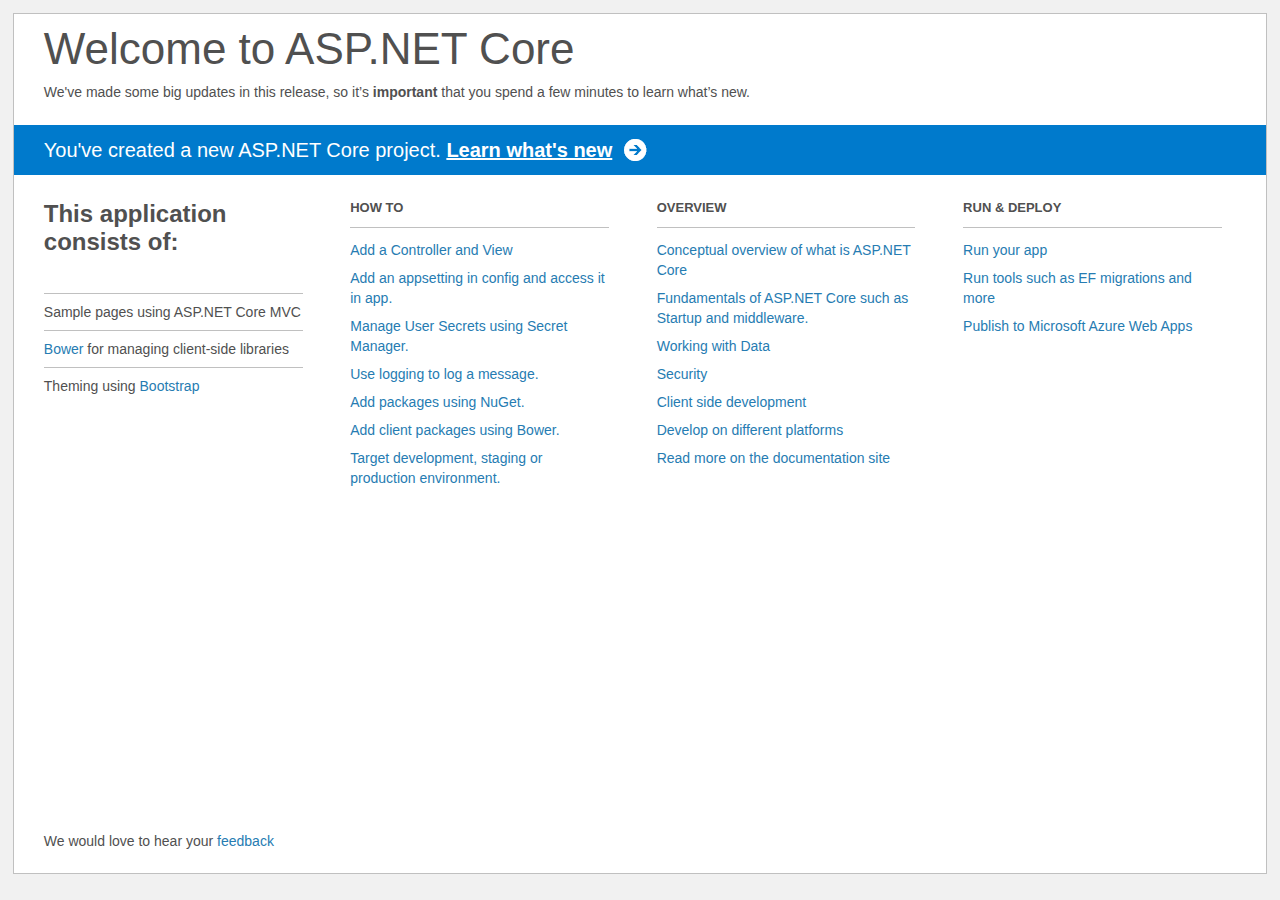
<file: jiupin/src/jiupin/Project_Readme.html>
﻿<!DOCTYPE html>
<html lang="en">
<head>
    <meta charset="utf-8" />
    <title>Welcome to ASP.NET Core</title>
    <style>
        html {
            background: #f1f1f1;
            height: 100%;
        }

        body {
            background: #fff;
            color: #505050;
            font: 14px 'Segoe UI', tahoma, arial, helvetica, sans-serif;
            margin: 1%;
            min-height: 95.5%;
            border: 1px solid silver;
            position: relative;
        }

        #header {
            padding: 0;
        }

            #header h1 {
                font-size: 44px;
                font-weight: normal;
                margin: 0;
                padding: 10px 30px 10px 30px;
            }

            #header span {
                margin: 0;
                padding: 0 30px;
                display: block;
            }

            #header p {
                font-size: 20px;
                color: #fff;
                background: #007acc;
                padding: 0 30px;
                line-height: 50px;
                margin-top: 25px;

            }

                #header p a {
                    color: #fff;
                    text-decoration: underline;
                    font-weight: bold;
                    padding-right: 35px;
                    background: no-repeat right bottom url([data-uri]);
                }

        #main {
            padding: 5px 30px;
            clear: both;
        }

        .section {
            width: 21.7%;
            float: left;
            margin: 0 0 0 4%;
        }

            .section h2 {
                font-size: 13px;
                text-transform: uppercase;
                margin: 0;
                border-bottom: 1px solid silver;
                padding-bottom: 12px;
                margin-bottom: 8px;
            }

            .section.first {
                margin-left: 0;
            }

                .section.first h2 {
                    font-size: 24px;
                    text-transform: none;
                    margin-bottom: 25px;
                    border: none;
                }

                .section.first li {
                    border-top: 1px solid silver;
                    padding: 8px 0;
                }

            .section.last {
                margin-right: 0;
            }

        ul {
            list-style: none;
            padding: 0;
            margin: 0;
            line-height: 20px;
        }

        li {
            padding: 4px 0;
        }

        a {
            color: #267cb2;
            text-decoration: none;
        }

            a:hover {
                text-decoration: underline;
            }

        #footer {
            clear: both;
            padding-top: 50px;
        }

            #footer p {
                position: absolute;
                bottom: 10px;
            }
    </style>
</head>
<body>

    <div id="header">
        <h1>Welcome to ASP.NET Core</h1>
        <span>
            We've made some big updates in this release, so it’s <b>important</b> that you spend
            a few minutes to learn what’s new.
        </span>
        <p>You've created a new ASP.NET Core project. <a href="http://go.microsoft.com/fwlink/?LinkId=518016">Learn what's new</a></p>
    </div>

    <div id="main">
        <div class="section first">
            <h2>This application consists of:</h2>
            <ul>
                <li>Sample pages using ASP.NET Core MVC</li>
                <li><a href="http://go.microsoft.com/fwlink/?LinkId=518004">Bower</a> for managing client-side libraries</li>
                <li>Theming using <a href="http://go.microsoft.com/fwlink/?LinkID=398939">Bootstrap</a></li>
            </ul>
        </div>
        <div class="section">
            <h2>How to</h2>
            <ul>
                <li><a href="http://go.microsoft.com/fwlink/?LinkID=398600">Add a Controller and View</a></li>
                <li><a href="http://go.microsoft.com/fwlink/?LinkID=699562">Add an appsetting in config and access it in app.</a></li>
                <li><a href="http://go.microsoft.com/fwlink/?LinkId=699315">Manage User Secrets using Secret Manager.</a></li>
                <li><a href="http://go.microsoft.com/fwlink/?LinkId=699316">Use logging to log a message.</a></li>
                <li><a href="http://go.microsoft.com/fwlink/?LinkId=699317">Add packages using NuGet.</a></li>
                <li><a href="http://go.microsoft.com/fwlink/?LinkId=699318">Add client packages using Bower.</a></li>
                <li><a href="http://go.microsoft.com/fwlink/?LinkId=699319">Target development, staging or production environment.</a></li>
            </ul>
        </div>
        <div class="section">
            <h2>Overview</h2>
            <ul>
                <li><a href="http://go.microsoft.com/fwlink/?LinkId=518008">Conceptual overview of what is ASP.NET Core</a></li>
                <li><a href="http://go.microsoft.com/fwlink/?LinkId=699320">Fundamentals of ASP.NET Core such as Startup and middleware.</a></li>
                <li><a href="http://go.microsoft.com/fwlink/?LinkId=398602">Working with Data</a></li>
                <li><a href="http://go.microsoft.com/fwlink/?LinkId=398603">Security</a></li>
                <li><a href="http://go.microsoft.com/fwlink/?LinkID=699321">Client side development</a></li>
                <li><a href="http://go.microsoft.com/fwlink/?LinkID=699322">Develop on different platforms</a></li>
                <li><a href="http://go.microsoft.com/fwlink/?LinkID=699323">Read more on the documentation site</a></li>
            </ul>
        </div>
        <div class="section last">
            <h2>Run & Deploy</h2>
            <ul>
                <li><a href="http://go.microsoft.com/fwlink/?LinkID=517851">Run your app</a></li>
                <li><a href="http://go.microsoft.com/fwlink/?LinkID=517853">Run tools such as EF migrations and more</a></li>
                <li><a href="http://go.microsoft.com/fwlink/?LinkID=398609">Publish to Microsoft Azure Web Apps</a></li>
            </ul>
        </div>

        <div id="footer">
            <p>We would love to hear your <a href="http://go.microsoft.com/fwlink/?LinkId=518015">feedback</a></p>
        </div>
    </div>

</body>
</html>
</file>
